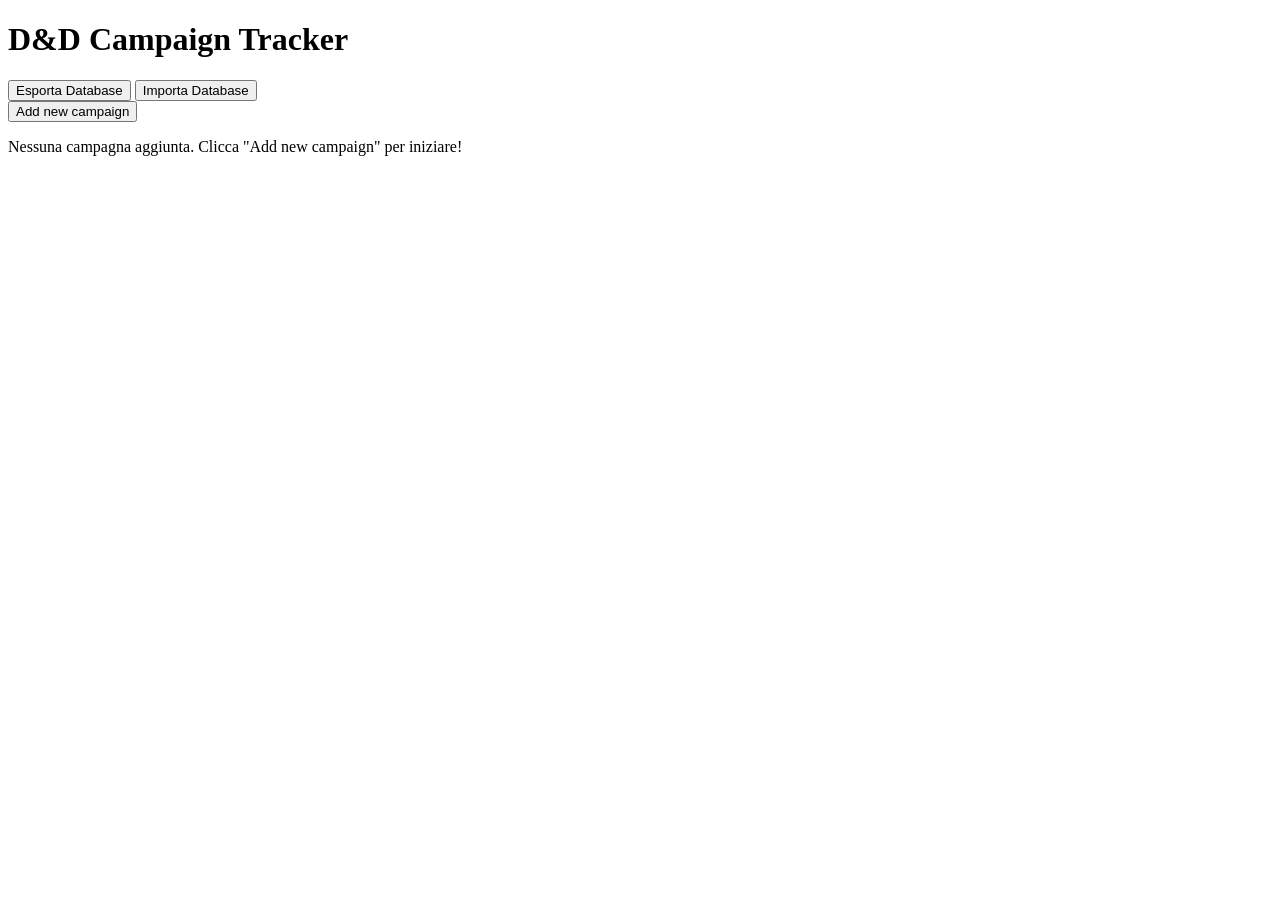
<file: codice/index.html>
<!DOCTYPE html>
<html lang="it">
<head>
    <meta charset="UTF-8">
    <meta name="viewport" content="width=device-width, initial-scale=1.0">
    <title>D&D Campaign Tracker</title>
    <link rel="stylesheet" href="style.css">
    <link rel="manifest" href="/manifest.json">
</head>
<body>
    <header>
        <h1>D&D Campaign Tracker</h1>
    </header>

    <div id="campaignsDiv">
        <div class="db-actions">
            <button id="exportDbButton">Esporta Database</button>
            <input type="file" id="importFileInput" accept=".json" style="display: none;">
            <button id="importDbButton">Importa Database</button>
        </div>

        <button id="addNewCampaignButton">Add new campaign</button>
        <div id="newCampaignDiv">
            <label>Name</label><br />
            <input type="text" id="newCampaignName" />
            <button id="saveNewCampaignButton">Save</button>
        </div>

        <div id="campaignList">
            <!-- Qui verranno visualizzate le campagne -->
        </div>
    </div>

    <script src="script.js"></script>
</body>
</html>
</file>
<file: codice/style.css>
#campaignsDiv{
    display: none;
}

#newCampaignDiv{
    display: none;
}
</file>
